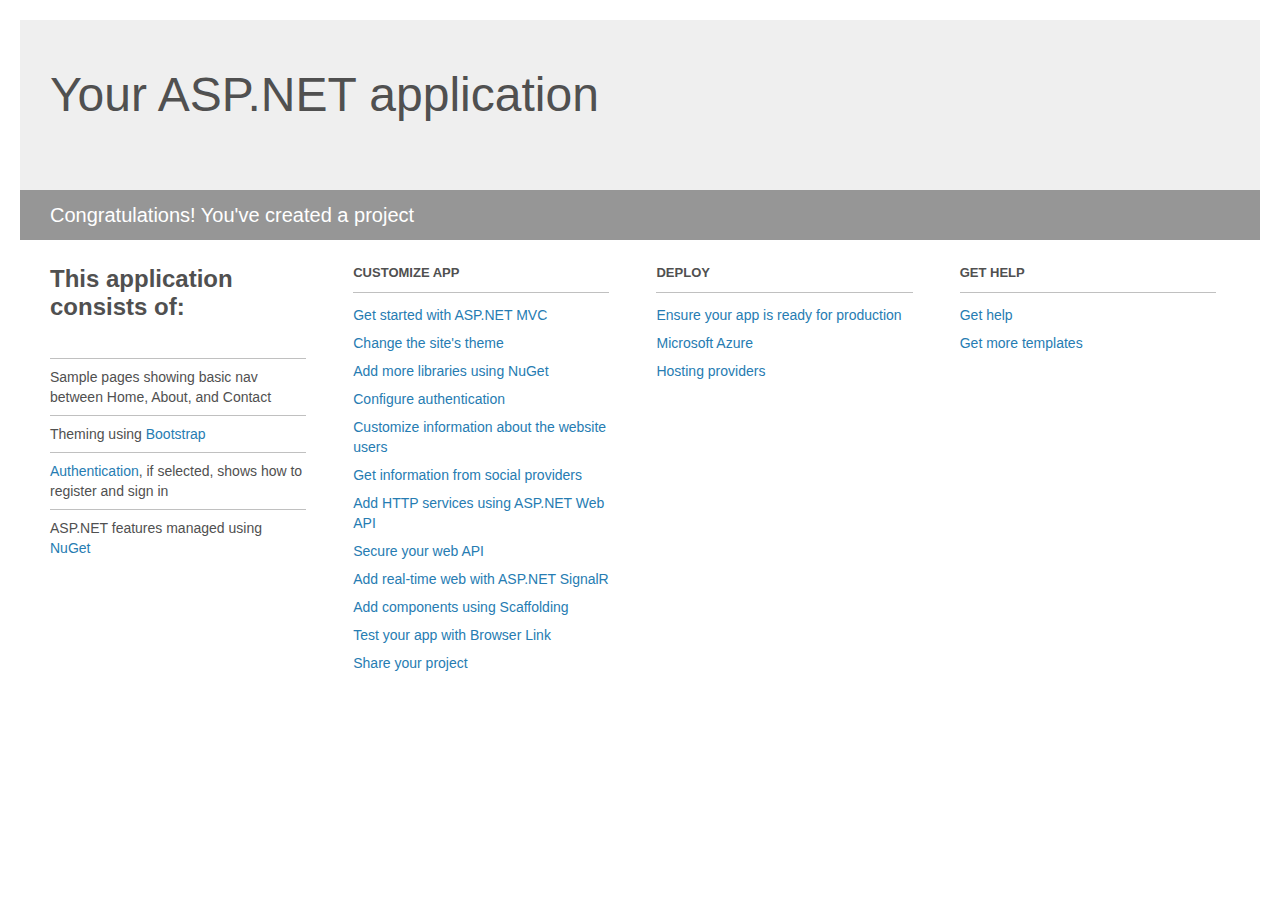
<file: CapstoneWIE/Project_Readme.html>
﻿<!DOCTYPE html>
<html lang="en">
<head>
    <meta charset="utf-8" />
    <title>Your ASP.NET application</title>
    <style>
        body {
            background: #fff;
            color: #505050;
            font: 14px 'Segoe UI', tahoma, arial, helvetica, sans-serif;
            margin: 20px;
            padding: 0;
        }

        #header {
            background: #efefef;
            padding: 0;
        }

        h1 {
            font-size: 48px;
            font-weight: normal;
            margin: 0;
            padding: 0 30px;
            line-height: 150px;
        }

        p {
            font-size: 20px;
            color: #fff;
            background: #969696;
            padding: 0 30px;
            line-height: 50px;
        }

        #main {
            padding: 5px 30px;
        }

        .section {
            width: 21.7%;
            float: left;
            margin: 0 0 0 4%;
        }

            .section h2 {
                font-size: 13px;
                text-transform: uppercase;
                margin: 0;
                border-bottom: 1px solid silver;
                padding-bottom: 12px;
                margin-bottom: 8px;
            }

            .section.first {
                margin-left: 0;
            }

                .section.first h2 {
                    font-size: 24px;
                    text-transform: none;
                    margin-bottom: 25px;
                    border: none;
                }

                .section.first li {
                    border-top: 1px solid silver;
                    padding: 8px 0;
                }

            .section.last {
                margin-right: 0;
            }

        ul {
            list-style: none;
            padding: 0;
            margin: 0;
            line-height: 20px;
        }

        li {
            padding: 4px 0;
        }

        a {
            color: #267cb2;
            text-decoration: none;
        }

            a:hover {
                text-decoration: underline;
            }
    </style>
</head>
<body>

    <div id="header">
        <h1>Your ASP.NET application</h1>
        <p>Congratulations! You've created a project</p>
    </div>

    <div id="main">
        <div class="section first">
            <h2>This application consists of:</h2>
            <ul>
                <li>Sample pages showing basic nav between Home, About, and Contact</li>
                <li>Theming using <a href="http://go.microsoft.com/fwlink/?LinkID=615519">Bootstrap</a></li>
                <li><a href="http://go.microsoft.com/fwlink/?LinkID=615520">Authentication</a>, if selected, shows how to register and sign in</li>
                <li>ASP.NET features managed using <a href="http://go.microsoft.com/fwlink/?LinkID=320756">NuGet</a></li>
            </ul>
        </div>

        <div class="section">
            <h2>Customize app</h2>
            <ul>
                <li><a href="http://go.microsoft.com/fwlink/?LinkID=615541">Get started with ASP.NET MVC</a></li>
                <li><a href="http://go.microsoft.com/fwlink/?LinkID=615523">Change the site's theme</a></li>
                <li><a href="http://go.microsoft.com/fwlink/?LinkID=615524">Add more libraries using NuGet</a></li>
                <li><a href="http://go.microsoft.com/fwlink/?LinkID=615542">Configure authentication</a></li>
                <li><a href="http://go.microsoft.com/fwlink/?LinkID=615526">Customize information about the website users</a></li>
                <li><a href="http://go.microsoft.com/fwlink/?LinkID=615527">Get information from social providers</a></li>
                <li><a href="http://go.microsoft.com/fwlink/?LinkID=615528">Add HTTP services using ASP.NET Web API</a></li>
                <li><a href="http://go.microsoft.com/fwlink/?LinkID=615529">Secure your web API</a></li>
                <li><a href="http://go.microsoft.com/fwlink/?LinkID=615530">Add real-time web with ASP.NET SignalR</a></li>
                <li><a href="http://go.microsoft.com/fwlink/?LinkID=615531">Add components using Scaffolding</a></li>
                <li><a href="http://go.microsoft.com/fwlink/?LinkID=615532">Test your app with Browser Link</a></li>
                <li><a href="http://go.microsoft.com/fwlink/?LinkID=615533">Share your project</a></li>
            </ul>
        </div>

        <div class="section">
            <h2>Deploy</h2>
            <ul>
                <li><a href="http://go.microsoft.com/fwlink/?LinkID=615534">Ensure your app is ready for production</a></li>
                <li><a href="http://go.microsoft.com/fwlink/?LinkID=615535">Microsoft Azure</a></li>
                <li><a href="http://go.microsoft.com/fwlink/?LinkID=615536">Hosting providers</a></li>
            </ul>
        </div>

        <div class="section last">
            <h2>Get help</h2>
            <ul>
                <li><a href="http://go.microsoft.com/fwlink/?LinkID=615537">Get help</a></li>
                <li><a href="http://go.microsoft.com/fwlink/?LinkID=615538">Get more templates</a></li>
            </ul>
        </div>
    </div>

</body>
</html>
</file>
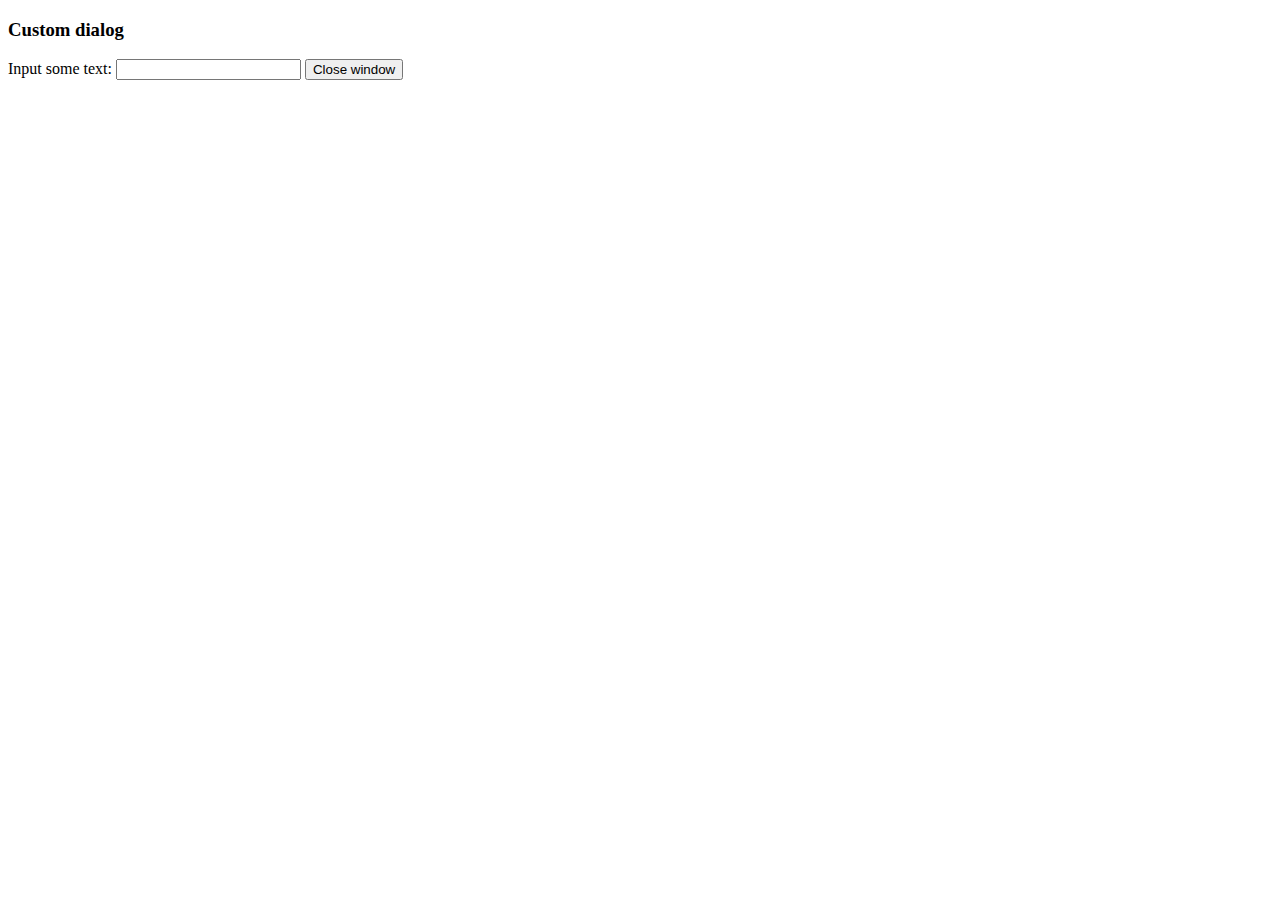
<file: CapstoneWIE/Scripts/tinymce/plugins/example/dialog.html>
<!DOCTYPE html>
<html>
<body>
	<h3>Custom dialog</h3>
	Input some text: <input id="content">
	<button onclick="top.tinymce.activeEditor.windowManager.getWindows()[0].close();">Close window</button>
</body>
</html>
</file>
